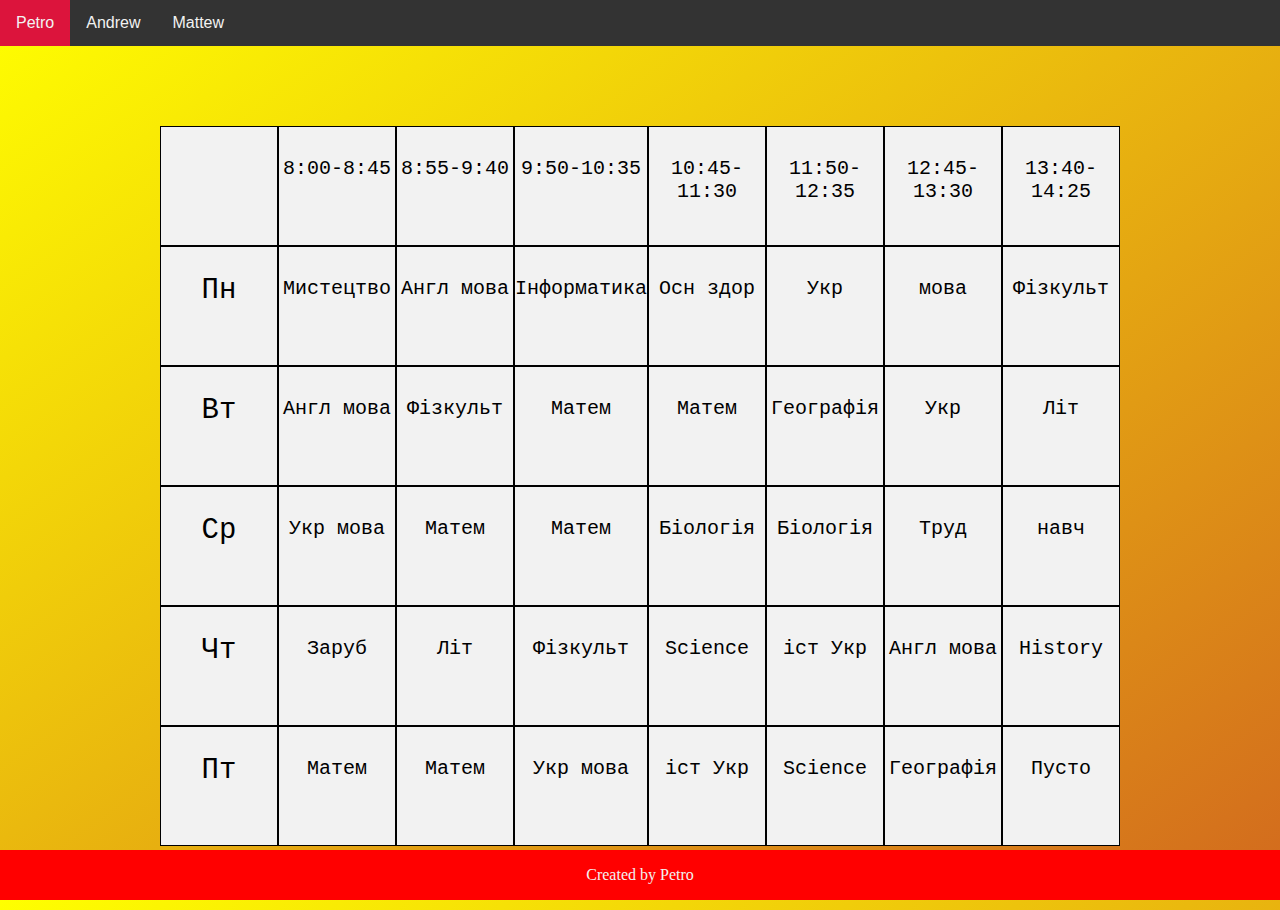
<file: index.html>
<html lang="en">
  <head>
    <meta charset="UTF-8" />
    <meta http-equiv="X-UA-Compatible" content="IE=edge" />
    <meta name="viewport" content="width=device-width, initial-scale=1.0" />
    <link rel="stylesheet" href="styles/styles.css" />
    <title>Розклад Уроків</title>
    <link
      rel="shortcut icon"
      href="../img/timetableIcon.png"
      type="image/png"
    />
  </head>
  <body>
    <header>
      <div class="topnav">
        <a href="index.html" class="active">Petro</a>
        <a href="pages/Andrew.html">Andrew</a>
        <a href="pages/Mattew.html">Mattew</a>
        <a class="secreta" href="pages/TS.html">TS</a>
      </div>
    </header>
    <main>
      <div class="all-ekran"></div>
      <div class="timetable">
        <div class="none d"></div>
        <div class="time d">8:00-8:45</div>
        <div class="time d">8:55-9:40</div>
        <div class="time d">9:50-10:35</div>
        <div class="time d">10:45-11:30</div>
        <div class="time d">11:50-12:35</div>
        <div class="time d">12:45-13:30</div>
        <div class="time d">13:40-14:25</div>
        <div class="day pn d">Пн</div>
        <div class="lesson d pnd">Мистецтво</div>
        <div class="lesson d pnd">Англ мова</div>
        <div class="lesson d pnd">Інформатика</div>
        <div class="lesson d pnd">Осн здор</div>
        <div class="lesson d pnd">Укр</div>
        <div class="lesson d pnd">мова</div>
        <div class="lesson d pnd">Фізкульт</div>
        <div class="day vt d">Вт</div>
        <div class="lesson vt d">Англ мова</div>
        <div class="lesson vt d">Фізкульт</div>
        <div class="lesson vt d">Матем</div>
        <div class="lesson vt d">Матем</div>
        <div class="lesson vt d">Географія</div>
        <div class="lesson vt d">Укр</div>
        <div class="lesson vt d">Літ</div>
        <div class="day sr d">Ср</div>
        <div class="lesson sr d">Укр мова</div>
        <div class="lesson sr d">Матем</div>
        <div class="lesson sr d">Матем</div>
        <div class="lesson sr d">Біологія</div>
        <div class="lesson sr d">Біологія</div>
        <div class="lesson sr d">Труд</div>
        <div class="lesson sr d">навч</div>
        <div class="day cht d">Чт</div>
        <div class="lesson cht d">Заруб</div>
        <div class="lesson cht d">Літ</div>
        <div class="lesson cht d">Фізкульт</div>
        <div class="lesson cht d">Science</div>
        <div class="lesson cht d">іст Укр</div>
        <div class="lesson cht d">Англ мова</div>
        <div class="lesson cht d">History</div>
        <div class="day pt d">Пт</div>
        <div class="lesson pt d">Матем</div>
        <div class="lesson pt d">Матем</div>
        <div class="lesson pt d">Укр мова</div>
        <div class="lesson pt d">іст Укр</div>
        <div class="lesson pt d">Science</div>
        <div class="lesson pt d">Географія</div>
        <div class="lesson pt d">Пусто</div>
      </div>
    </main>
    <div id="popup" class="popup">
      <a href="#footer" class="popup_area"></a>
      <div class="popup_body">
        <div class="popup_content">
          <a href="#footer" class="popup_close">x</a>
          <div class="popup_img"></div>
          <div class="popup_img2"></div>
          <div class="popup_title">Бандито до мене!</div>
          <div class="popup_text">
            Lorem ipsum dolor sit amet consectetur, adipisicing elit. Ducimus
            ratione accusamus eum qui non illum.
          </div>
        </div>
      </div>
    </div>
    <footer>
      <div id="footer" class="footer">
        <a href="#popup" class="foot"><p>Created by Petro</p></a>
      </div>
    </footer>
  </body>
</html>
</file>
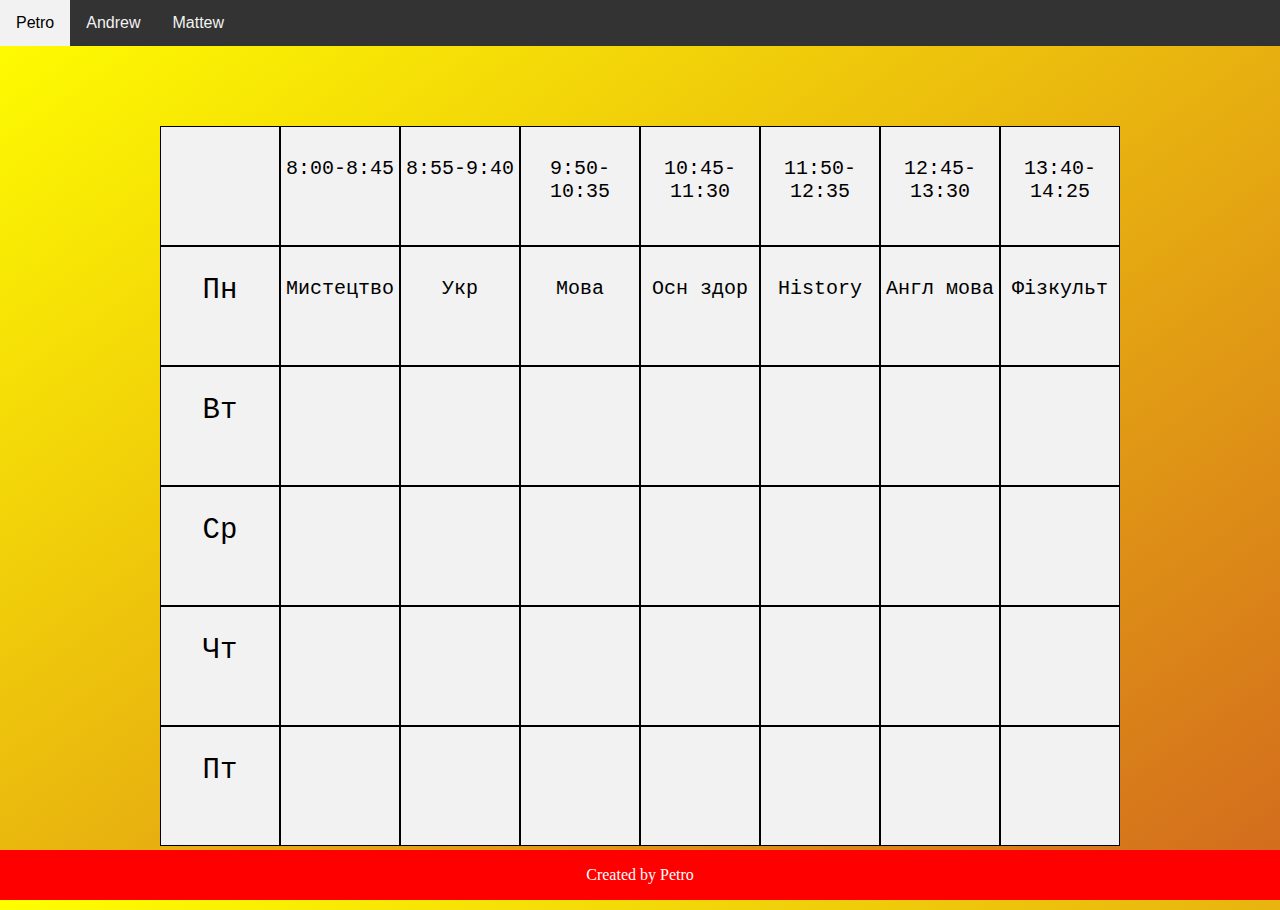
<file: pages/index.html>
<html lang="en">
  <head>
    <meta charset="UTF-8" />
    <meta http-equiv="X-UA-Compatible" content="IE=edge" />
    <meta name="viewport" content="width=device-width, initial-scale=1.0" />
    <link rel="stylesheet" href="../styles/styles.css" />
    <title>Andrew's timetable</title>
  </head>
  <body>
    <header>
      <div class="topnav">
        <a href="">Petro</a>
        <a href="">Andrew</a>
        <a href="">Mattew</a>
        <a class="secreta" href="">TS</a>
      </div>
    </header>
    <main>
      <div class="timetable">
        <div class="none d"></div>
        <div class="time d">8:00-8:45</div>
        <div class="time d">8:55-9:40</div>
        <div class="time d">9:50-10:35</div>
        <div class="time d">10:45-11:30</div>
        <div class="time d">11:50-12:35</div>
        <div class="time d">12:45-13:30</div>
        <div class="time d">13:40-14:25</div>
        <div class="day pn d">Пн</div>
        <div class="lesson pn d">Мистецтво</div>
        <div class="lesson pn d">Укр</div>
        <div class="lesson pn d">Мова</div>
        <div class="lesson pn d">Осн здор</div>
        <div class="lesson pn d">History</div>
        <div class="lesson pn d">Англ мова</div>
        <div class="lesson pn d">Фізкульт</div>
        <div class="day vt d">Вт</div>
        <div class="lesson vt d"></div>
        <div class="lesson vt d"></div>
        <div class="lesson vt d"></div>
        <div class="lesson vt d"></div>
        <div class="lesson vt d"></div>
        <div class="lesson vt d"></div>
        <div class="lesson vt d"></div>
        <div class="day sr d">Ср</div>
        <div class="lesson sr d"></div>
        <div class="lesson sr d"></div>
        <div class="lesson sr d"></div>
        <div class="lesson sr d"></div>
        <div class="lesson sr d"></div>
        <div class="lesson sr d"></div>
        <div class="lesson sr d"></div>
        <div class="day cht d">Чт</div>
        <div class="lesson cht d"></div>
        <div class="lesson cht d"></div>
        <div class="lesson cht d"></div>
        <div class="lesson cht d"></div>
        <div class="lesson cht d"></div>
        <div class="lesson cht d"></div>
        <div class="lesson cht d"></div>
        <div class="day pt d">Пт</div>
        <div class="lesson pt d"></div>
        <div class="lesson pt d"></div>
        <div class="lesson pt d"></div>
        <div class="lesson pt d"></div>
        <div class="lesson pt d"></div>
        <div class="lesson pt d"></div>
        <div class="lesson pt d"></div>
      </div>
    </main>
    <footer>
      <div class="footer">
        <p>Created by Petro</p>
      </div>
    </footer>
  </body>
</html>
</file>
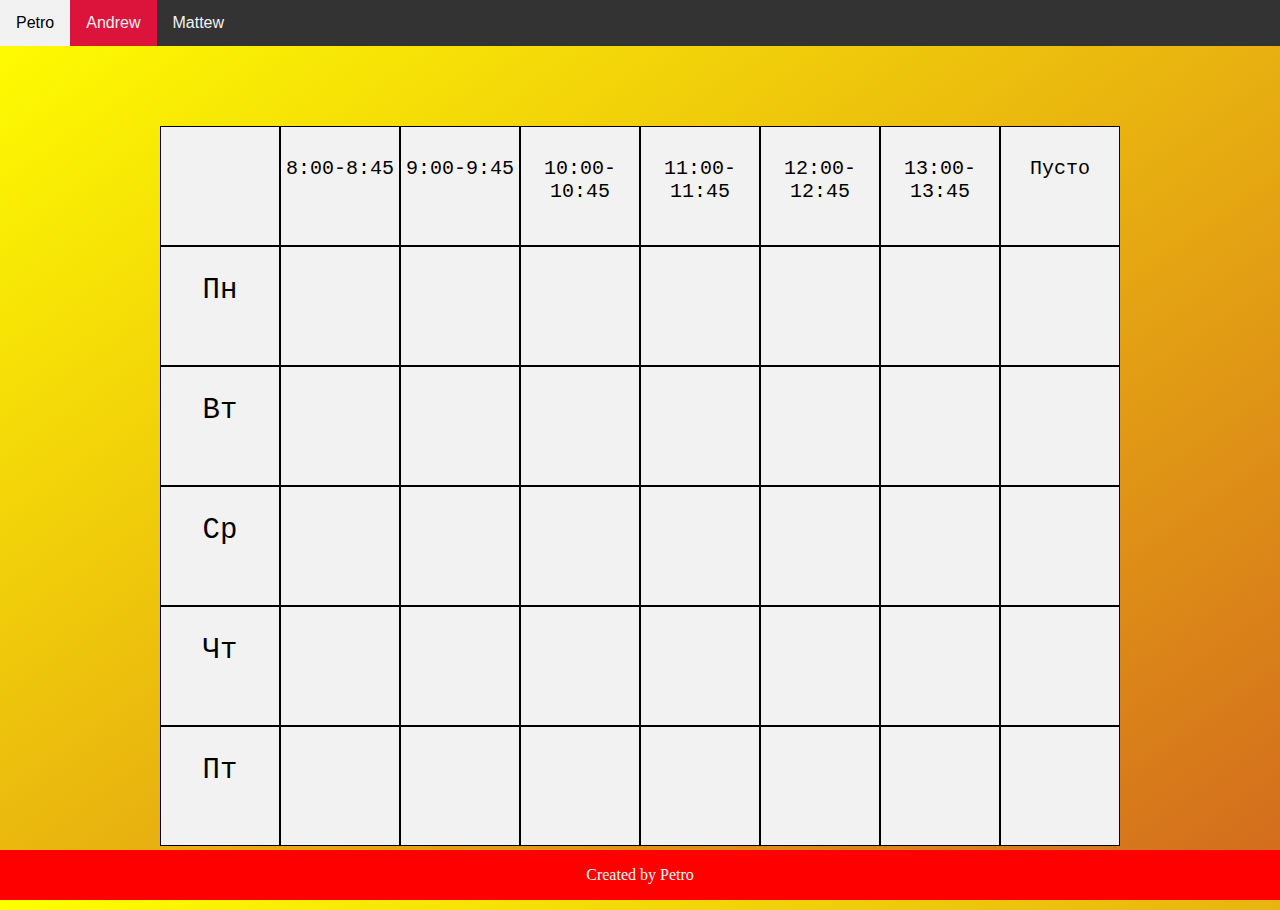
<file: pages/Andrew.html>
<html lang="en">
  <head>
    <meta charset="UTF-8" />
    <meta http-equiv="X-UA-Compatible" content="IE=edge" />
    <meta name="viewport" content="width=device-width, initial-scale=1.0" />
    <link rel="stylesheet" href="../styles/styles.css" />
    <title>Розклад Уроків</title>
    <link
      rel="shortcut icon"
      href="../img/timetableIcon.png"
      type="image/png"
    />
  </head>
  <body>
    <header>
      <div class="topnav">
        <a href="../index.html">Petro</a>
        <a href="Andrew.html" class="active">Andrew</a>
        <a href="Mattew.html">Mattew</a>
      </div>
    </header>
    <main>
      <div class="timetable">
        <div class="none d"></div>
        <div class="time d">8:00-8:45</div>
        <div class="time d">9:00-9:45</div>
        <div class="time d">10:00-10:45</div>
        <div class="time d">11:00-11:45</div>
        <div class="time d">12:00-12:45</div>
        <div class="time d">13:00-13:45</div>
        <div class="time d">Пусто</div>
        <div class="day pn d">Пн</div>
        <div class="lesson pn d"></div>
        <div class="lesson pn d"></div>
        <div class="lesson pn d"></div>
        <div class="lesson pn d"></div>
        <div class="lesson pn d"></div>
        <div class="lesson pn d"></div>
        <div class="lesson pn d"></div>
        <div class="day vt d">Вт</div>
        <div class="lesson vt d"></div>
        <div class="lesson vt d"></div>
        <div class="lesson vt d"></div>
        <div class="lesson vt d"></div>
        <div class="lesson vt d"></div>
        <div class="lesson vt d"></div>
        <div class="lesson vt d"></div>
        <div class="day sr d">Ср</div>
        <div class="lesson sr d"></div>
        <div class="lesson sr d"></div>
        <div class="lesson sr d"></div>
        <div class="lesson sr d"></div>
        <div class="lesson sr d"></div>
        <div class="lesson sr d"></div>
        <div class="lesson sr d"></div>
        <div class="day cht d">Чт</div>
        <div class="lesson cht d"></div>
        <div class="lesson cht d"></div>
        <div class="lesson cht d"></div>
        <div class="lesson cht d"></div>
        <div class="lesson cht d"></div>
        <div class="lesson cht d"></div>
        <div class="lesson cht d"></div>
        <div class="day pt d">Пт</div>
        <div class="lesson pt d"></div>
        <div class="lesson pt d"></div>
        <div class="lesson pt d"></div>
        <div class="lesson pt d"></div>
        <div class="lesson pt d"></div>
        <div class="lesson pt d"></div>
        <div class="lesson pt d"></div>
      </div>
    </main>
    <footer>
      <div class="footer">
        <p>Created by Petro</p>
      </div>
    </footer>
  </body>
</html>
</file>
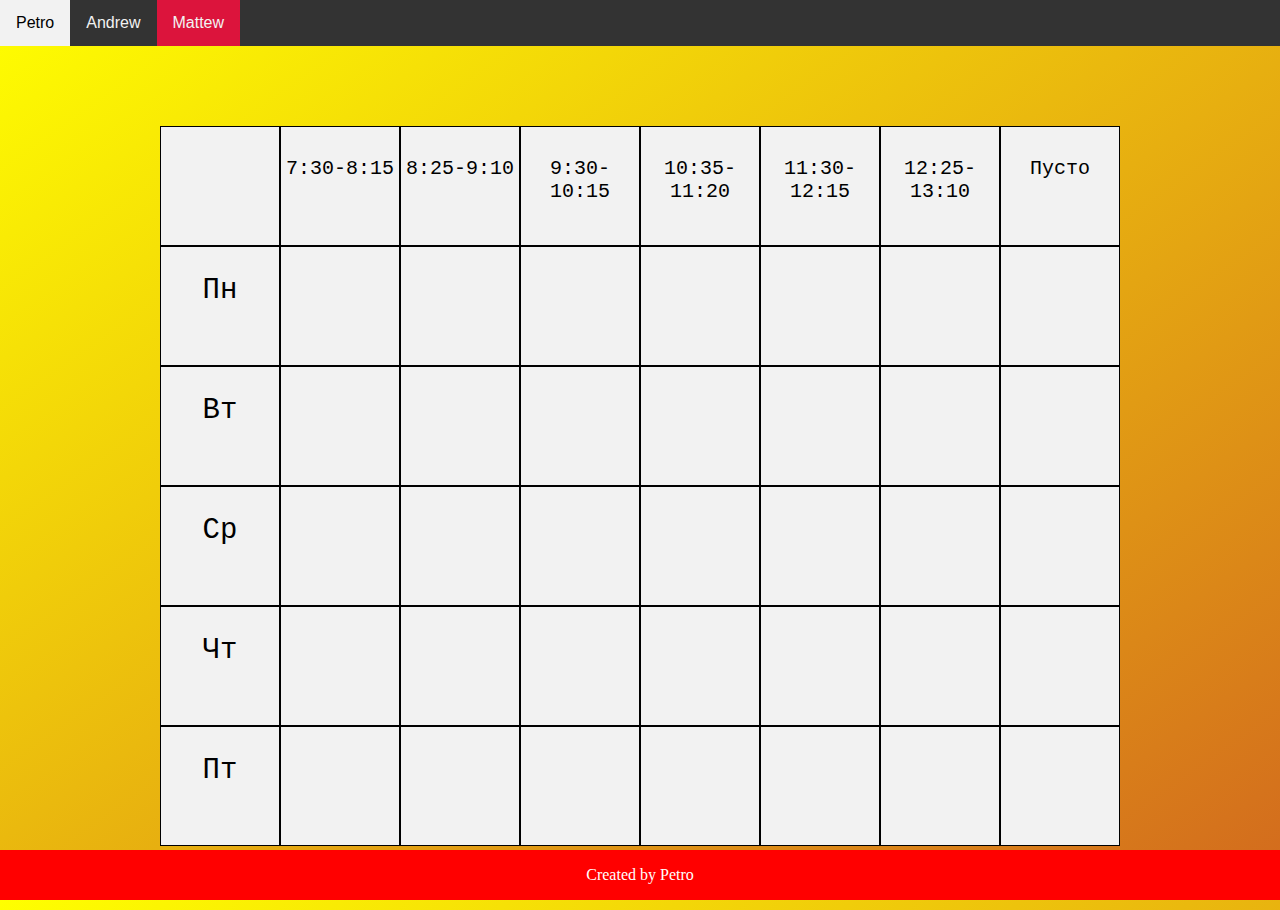
<file: pages/Mattew.html>
<html lang="en">
  <head>
    <meta charset="UTF-8" />
    <meta http-equiv="X-UA-Compatible" content="IE=edge" />
    <meta name="viewport" content="width=device-width, initial-scale=1.0" />
    <link rel="stylesheet" href="../styles/styles.css" />
    <title>Розклад Уроків</title>
    <link
      rel="shortcut icon"
      href="../img/timetableIcon.png"
      type="image/png"
    />
  </head>
  <body>
    <header>
      <div class="topnav">
        <a href="../index.html">Petro</a>
        <a href="Andrew.html">Andrew</a>
        <a href="Mattew.html" class="active">Mattew</a>
      </div>
    </header>
    <main>
      <div class="timetable">
        <div class="none d"></div>
        <div class="time d">7:30-8:15</div>
        <div class="time d">8:25-9:10</div>
        <div class="time d">9:30-10:15</div>
        <div class="time d">10:35-11:20</div>
        <div class="time d">11:30-12:15</div>
        <div class="time d">12:25-13:10</div>
        <div class="time d">Пусто</div>
        <div class="day pn d">Пн</div>
        <div class="lesson pn d"></div>
        <div class="lesson pn d"></div>
        <div class="lesson pn d"></div>
        <div class="lesson pn d"></div>
        <div class="lesson pn d"></div>
        <div class="lesson pn d"></div>
        <div class="lesson pn d"></div>
        <div class="day vt d">Вт</div>
        <div class="lesson vt d"></div>
        <div class="lesson vt d"></div>
        <div class="lesson vt d"></div>
        <div class="lesson vt d"></div>
        <div class="lesson vt d"></div>
        <div class="lesson vt d"></div>
        <div class="lesson vt d"></div>
        <div class="day sr d">Ср</div>
        <div class="lesson sr d"></div>
        <div class="lesson sr d"></div>
        <div class="lesson sr d"></div>
        <div class="lesson sr d"></div>
        <div class="lesson sr d"></div>
        <div class="lesson sr d"></div>
        <div class="lesson sr d"></div>
        <div class="day cht d">Чт</div>
        <div class="lesson cht d"></div>
        <div class="lesson cht d"></div>
        <div class="lesson cht d"></div>
        <div class="lesson cht d"></div>
        <div class="lesson cht d"></div>
        <div class="lesson cht d"></div>
        <div class="lesson cht d"></div>
        <div class="day pt d">Пт</div>
        <div class="lesson pt d"></div>
        <div class="lesson pt d"></div>
        <div class="lesson pt d"></div>
        <div class="lesson pt d"></div>
        <div class="lesson pt d"></div>
        <div class="lesson pt d"></div>
        <div class="lesson pt d"></div>
      </div>
    </main>
    <footer>
      <div class="footer">
        <p>Created by Petro</p>
      </div>
    </footer>
  </body>
</html>
</file>
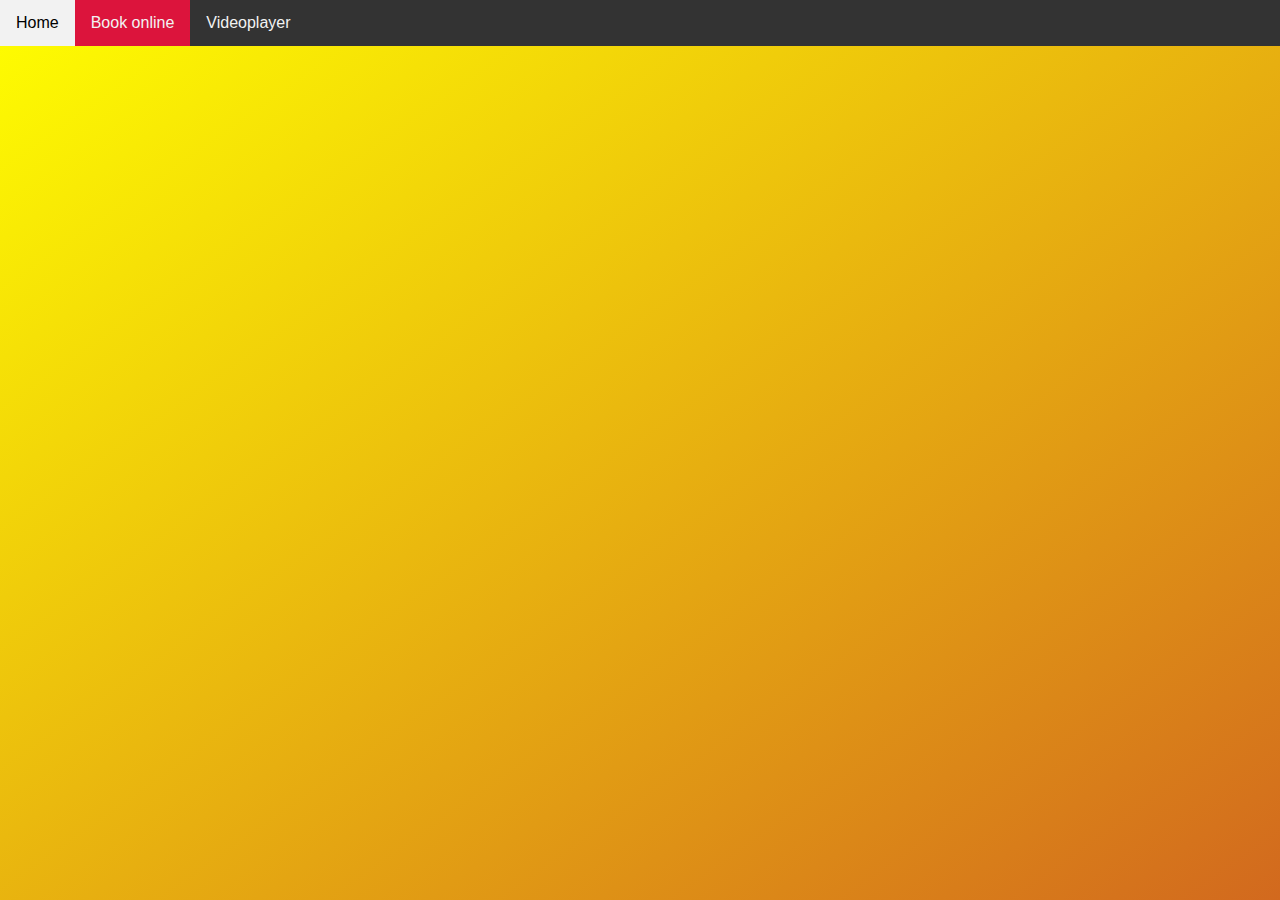
<file: pages/Text.html>
<html lang="en">
  <head>
    <meta charset="UTF-8" />
    <meta http-equiv="X-UA-Compatible" content="IE=edge" />
    <meta name="viewport" content="width=device-width, initial-scale=1.0" />
    <link rel="stylesheet" href="../styles/styles.css" />
    <title>Книга</title>
    <link rel="shortcut icon" href="../img/manual.png" type="image/png" />
  </head>
  <body>
    <header>
      <div class="topnav">
        <a href="TTS.html" class="top">TTS</a>
        <a href="TS.html">Home</a>
        <a href="#" class="active">Book online</a>
        <a href="video.html">Videoplayer</a>
      </div>
    </header>
  </body>
</html>
</file>
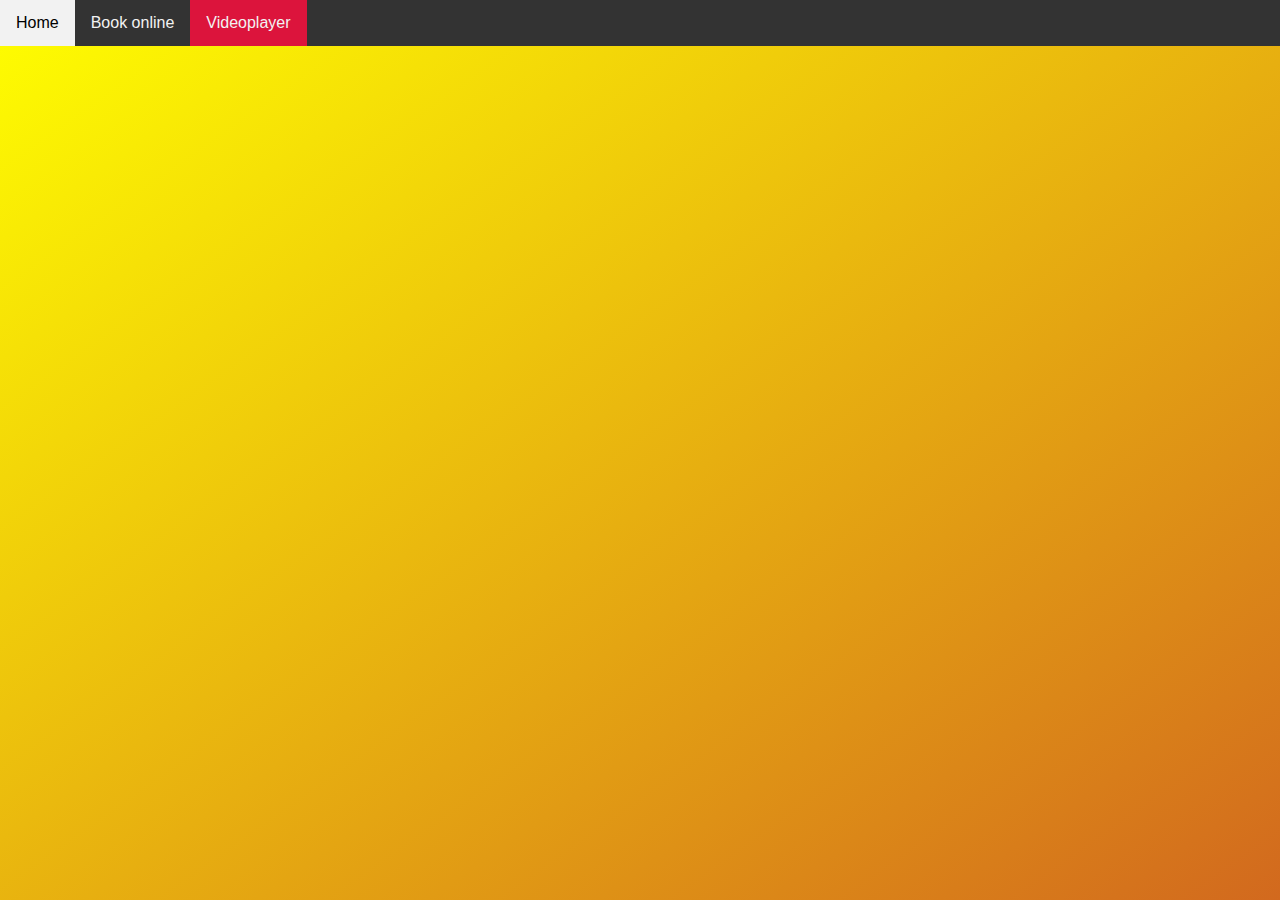
<file: pages/video.html>
<html lang="en">
  <head>
    <meta charset="UTF-8" />
    <meta http-equiv="X-UA-Compatible" content="IE=edge" />
    <meta name="viewport" content="width=device-width, initial-scale=1.0" />
    <link rel="stylesheet" href="../styles/styles.css" />
    <title>Відео плейер</title>
    <link rel="shortcut icon" href="../img/movie.png" type="image/png" />
  </head>
  <body>
    <header>
      <div class="topnav">
        <a href="TTS.html" class="top">TTS</a>
        <a href="TS.html">Home</a>
        <a href="Text.html">Book online</a>
        <a href="#" class="active">Videoplayer</a>
      </div>
    </header>
  </body>
</html>
</file>
<file: styles/styles.css>
.timetable {
  display: grid;
  grid-template-columns: 1fr 1fr 1fr 1fr 1fr 1fr 1fr 1fr;
  grid-template-rows: 1fr 1fr 1fr 1fr 1fr 1fr;
  cursor: url(https://cdn.custom-cursor.com/db/14613/32/gradient-ukraine-pointer.png),
    pointer !important;
  grid-auto-flow: row;

  grid-template-areas:
    ". . . . . ."
    ". . . . . ."
    ". . . . . ."
    ". . . . . ."
    ". . . . . .";
}

.d {
  background-color: #f2f2f2;
}

.pnd {
  background-color: #f2f2f2;
}

.pn:hover,
.pnd:hover {
  background-color: darkorange;
}

.pnd {
}

.vt:hover {
  background-color: gold;
}

.sr:hover {
  background-color: greenyellow;
}

.cht:hover {
  background-color: rgb(60, 206, 239);
}

.pt:hover {
  background-color: dodgerblue;
}

.topnav {
  overflow: hidden;
  background-color: #333;
}

.topnav a {
  float: left;
  display: block;
  color: #f2f2f2;
  text-align: center;
  padding: 14px 16px;
  text-decoration: none;
  font-family: "Copperplate", sans-serif;
  cursor: url(https://cdn.custom-cursor.com/db/14613/32/gradient-ukraine-pointer.png),
    pointer !important;
}

.topnav .secreta {
  color: #333;
  float: right;
  cursor: default;
}

.topnav .secreta:hover {
  color: #f2f2f2;
  background-color: #333;
}

.topnav a:hover {
  background-color: #f2f2f2;
  color: black;
}

.topnav .top {
  color: #333;
  float: right;
  cursor: default;
}

.topnav .top:hover {
  color: #f2f2f2;
  background-color: #333;
}

/*.day:hover {
  background-color: darkorange;
}*/

.timetable {
  height: 80%;
  width: 75%;
  margin: auto;
  margin-top: 5em;
}

/* For presentation only, no need to copy the code below */

.timetable * {
  border: 1px solid rgb(0, 0, 0);
  position: relative;
}

body {
  /*background: url(../img/background1.jpeg);
  background-size: cover;*/
  height: 100%;
  width: 100%;
  margin: 0%;
  background-color: yellow; /* For browsers that do not support gradients */
  background-image: linear-gradient(to bottom right, yellow, chocolate);
  cursor: url(https://cdn.custom-cursor.com/db/14614/32/gradient-ukraine-cursor.png),
    default !important;
}

.time,
.day,
.lesson {
  text-align: center;
  padding: 10px 0;
  font-size: larger;
}

.day,
.lesson,
.time {
  padding: 27px 0;
  font-family: "Lucida Console", "Courier New", sans-serif;
  font-size: 29px;
}

.none:hover,
.time:hover {
  background-color: tomato;
  color: aliceblue;
}

.time,
.lesson {
  font-size: 20px;
  padding: 30px 0;
}

ff {
  height: 200px;
  background-color: red; /* For browsers that do not support gradients */
  background-image: linear-gradient(to right, red, yellow);
}

.all-ekran {
  display: none;
  background: rgba(0, 0, 0, 0.6);
  height: 100vh;
  width: 100vw;
}

footer {
  margin: 1em 0;
  padding: 1.5em 0;
}

.footer {
  margin-top: 20px;
  position: fixed;
  left: 0;
  bottom: 0;
  width: 100%;
  background-color: red;
  color: white;
  text-align: center;
  font-family: "Copperplate", fantasy;
  cursor: cell;
  display: block;
  cursor: url(https://cdn.custom-cursor.com/db/cursor/32/Confused_Red_CatCursor.png),
    default !important;
}

.foot {
  color: #f2f2f2;
  text-decoration: none;
  cursor: url(https://cdn.custom-cursor.com/db/pointer/32/Confused_Red_CatPointer.png),
    pointer !important;
}

.topnav a.active {
  background-color: crimson;
  color: #f2f2f2;
}

.dropdown {
  float: left;
  overflow: hidden;
  font-family: "Copperplate";
}

.dropdown .dropbtn {
  font-size: 16px;
  border: none;
  outline: none;
  color: white;
  padding: 14px 16px;
  background-color: inherit;
  font-family: inherit;
  margin: 0;
  cursor: url(https://cdn.custom-cursor.com/db/14613/32/gradient-ukraine-pointer.png),
    pointer !important;
}

.dropdown:hover .dropbtn {
  background-color: whitesmoke;
  color: black;
}

.dropdown-content {
  display: none;
  position: absolute;
  background-color: #f9f9f9;
  min-width: 160px;
  box-shadow: 0px 8px 16px 0px rgba(0, 0, 0, 0.2);
  z-index: 1;
}

.dropdown-content a {
  float: none;
  color: black;
  padding: 12px 16px;
  text-decoration: none;
  display: block;
  text-align: left;
}

.dropdown-content a:hover {
  background-color: #ddd;
}

.dropdown:hover .dropdown-content {
  display: block;
}

/*                  popup                      */

.popup {
  position: fixed;
  width: 100%;
  height: 100%;
  background-color: rgba(0, 0, 0, 0.8);
  top: 0;
  left: 0;
  opacity: 0;
  visibility: hidden;
  overflow-y: auto;
  overflow-x: hidden;
  transition: all 0.8s ease 0s;
}

.popup:target {
  opacity: 1;
  visibility: visible;
}

.popup_area {
  position: absolute;
  width: 100%;
  height: 100%;
  top: 0;
  left: 0;
  cursor: url(https://cdn.custom-cursor.com/db/pointer/32/Confused_Red_CatPointer.png),
    pointer !important;
}

.popup_body {
  min-height: 100%;
  display: flex;
  align-items: center;
  justify-content: center;
  padding: 30px 10px;
  transition: all 0.8s ease 0s;
}
.popup_content {
  background-color: #f2f2f2;
  color: black;
  border-radius: 10px;
  max-width: 900px;
  padding: 30px;
  position: relative;
  opacity: 0;
  transition: all 0.8s ease 0s;
  transform: translate(0px, -100%);
  cursor: url(https://cdn.custom-cursor.com/db/cursor/32/Confused_Red_CatCursor.png),
    default !important;
}

.popup:target .popup_content {
  transform: translate(0px, 0px);
  opacity: 1;
}

.popup_close {
  position: absolute;
  right: 10px;
  top: 10px;
  font-size: 25px;
  font-weight: 700;
  text-decoration: none;
  color: rgb(197, 9, 9);
  font-family: "Copperplate";
  cursor: url(https://cdn.custom-cursor.com/db/pointer/32/Confused_Red_CatPointer.png),
    pointer !important;
}
.popup_title {
  font-size: 40px;
  margin-bottom: 1em;
}
.popup_text {
  width: 600px;
}

.popup_img {
  float: right;
  margin-right: 15px;
  width: 87px;
  height: 120px;
  transition: all 0.8s ease 0s;
  background: url(../img/d.jpeg);
  background-size: cover;
  cursor: url(https://cdn.custom-cursor.com/db/10482/32/cats-american-shorthairs-cursor.png),
    pointer !important;
}

.popup_img:hover {
  transform: scale(2, 0.5);
}

.popup_img:active {
  transform: matrix(20, 0, 30, 10, 0, 0);
}

.popup_img2 {
  float: left;
  margin-right: 15px;
  margin-top: 20px;
  width: 100px;
  height: 100px;
  transition: all 0.8s ease 0s;
  background: url(../img/b.jpg);
  background-size: cover;
  cursor: url(https://cdn.custom-cursor.com/db/10482/32/cats-american-shorthairs-cursor.png),
    pointer !important;
}

.popup_img2:hover {
  transform: scale(0.5, 10);
}

.popup_img2:active {
  transform: skew(50deg, 100deg);
}
</file>
